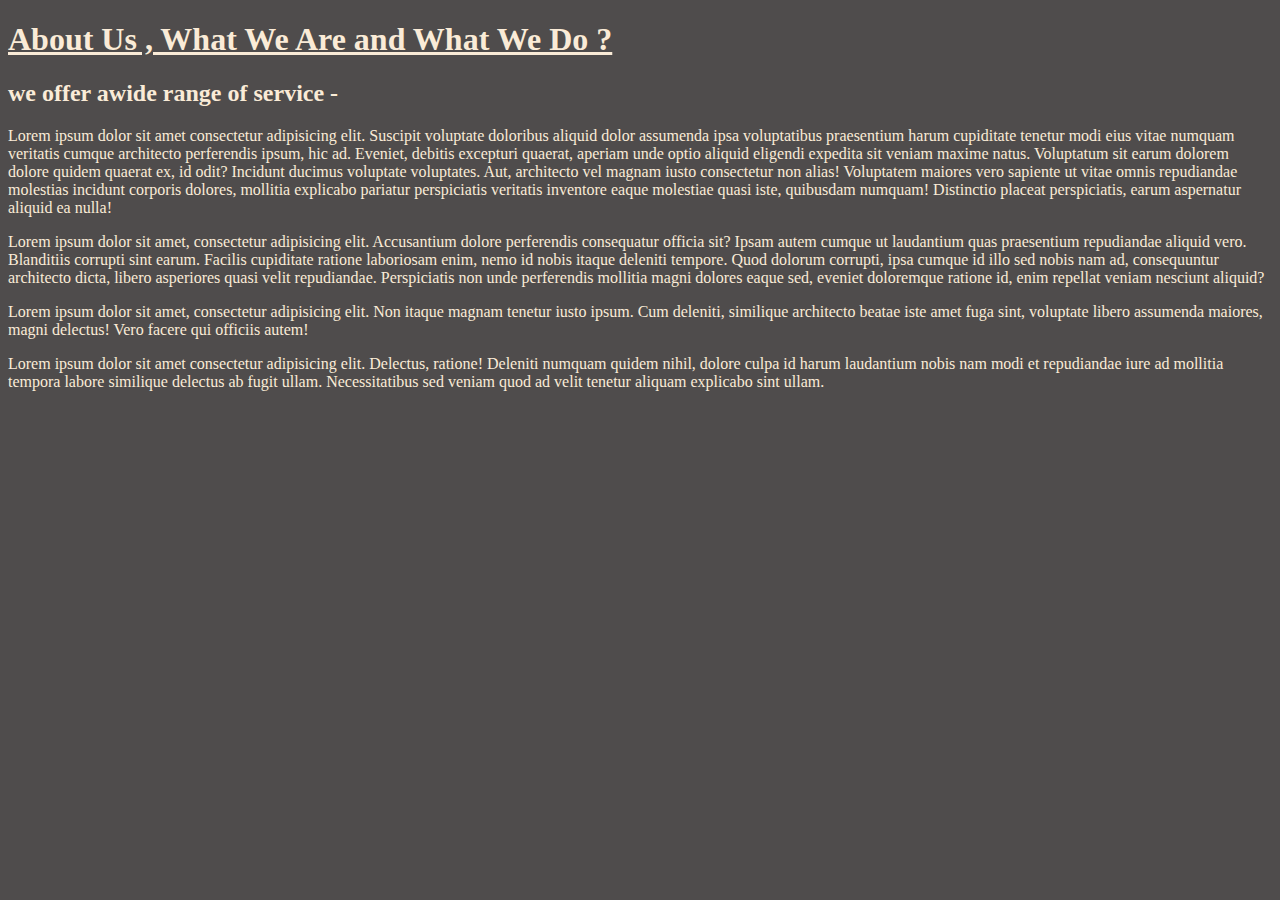
<file: about.html>
<!DOCTYPE html>
<html lang="en">
<head>
    <meta charset="UTF-8">
    <meta name="viewport" content="width=device-width, initial-scale=1.0">
    <title>about us</title>
    <link rel="stylesheet" href="./style.css">
</head>
<body>
   <u> <h1>About Us , What We Are and What We Do ?</h1></u>
    <h2>we offer awide range of service -</h2>
    <p>Lorem ipsum dolor sit amet consectetur adipisicing elit. Suscipit voluptate doloribus aliquid dolor assumenda ipsa voluptatibus praesentium harum cupiditate tenetur modi eius vitae numquam veritatis cumque architecto perferendis ipsum, hic ad. Eveniet, debitis excepturi quaerat, aperiam unde optio aliquid eligendi expedita sit veniam maxime natus. Voluptatum sit earum dolorem dolore quidem quaerat ex, id odit? Incidunt ducimus voluptate voluptates. Aut, architecto vel magnam iusto consectetur non alias! Voluptatem maiores vero sapiente ut vitae omnis repudiandae molestias incidunt corporis dolores, mollitia explicabo pariatur perspiciatis veritatis inventore eaque molestiae quasi iste, quibusdam numquam! Distinctio placeat perspiciatis, earum aspernatur aliquid ea nulla!</p>
    <p>Lorem ipsum dolor sit amet, consectetur adipisicing elit. Accusantium dolore perferendis consequatur officia sit? Ipsam autem cumque ut laudantium quas praesentium repudiandae aliquid vero. Blanditiis corrupti sint earum. Facilis cupiditate ratione laboriosam enim, nemo id nobis itaque deleniti tempore. Quod dolorum corrupti, ipsa cumque id illo sed nobis nam ad, consequuntur architecto dicta, libero asperiores quasi velit repudiandae. Perspiciatis non unde perferendis mollitia magni dolores eaque sed, eveniet doloremque ratione id, enim repellat veniam nesciunt aliquid?</p>
    <p>Lorem ipsum dolor sit amet, consectetur adipisicing elit. Non itaque magnam tenetur iusto ipsum. Cum deleniti, similique architecto beatae iste amet fuga sint, voluptate libero assumenda maiores, magni delectus! Vero facere qui officiis autem!</p>
<p>Lorem ipsum dolor sit amet consectetur adipisicing elit. Delectus, ratione! Deleniti numquam quidem nihil, dolore culpa id harum laudantium nobis nam modi et repudiandae iure ad mollitia tempora labore similique delectus ab fugit ullam. Necessitatibus sed veniam quod ad velit tenetur aliquam explicabo sint ullam.</p>
</body>
</html>
</file>
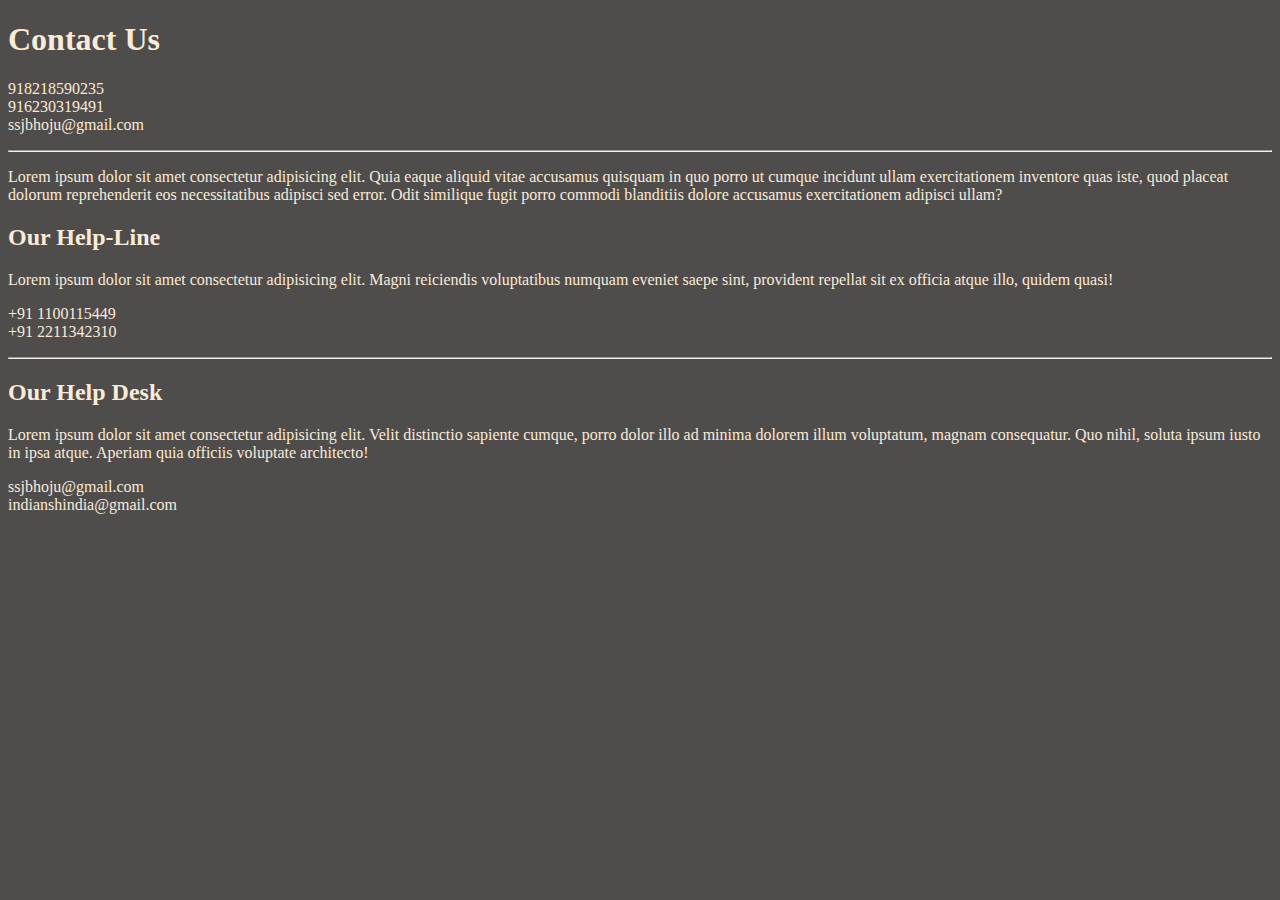
<file: contact.html>
<!DOCTYPE html>
<html lang="en">
<head>
    <meta charset="UTF-8">
    <meta name="viewport" content="width=device-width, initial-scale=1.0">
    <title>contact us !</title>
    <link rel="stylesheet" href="./style.css">

</head>
<body>
    <h1>Contact Us </h1>
    <p>918218590235 <br />
       916230319491 <br />
       ssjbhoju@gmail.com
   </p>
   <hr />
   <p>Lorem ipsum dolor sit amet consectetur adipisicing elit. Quia eaque aliquid vitae accusamus quisquam in quo porro ut cumque incidunt ullam exercitationem inventore quas iste, quod placeat dolorum reprehenderit eos necessitatibus adipisci sed error. Odit similique fugit porro commodi blanditiis dolore accusamus exercitationem adipisci ullam?</p>
  <h2>Our Help-Line</h2>
  <p>Lorem ipsum dolor sit amet consectetur adipisicing elit. Magni reiciendis voluptatibus numquam eveniet saepe sint, provident repellat sit ex officia atque illo, quidem quasi!</p>
  <p>
   +91 1100115449<br />+91 2211342310<br />
   <hr />
   <h2>Our Help Desk</h2>
   <p>Lorem ipsum dolor sit amet consectetur adipisicing elit. Velit distinctio sapiente cumque, porro dolor illo ad minima dolorem illum voluptatum, magnam consequatur. Quo nihil, soluta ipsum iusto in ipsa atque. Aperiam quia officiis voluptate architecto!</p>
   <p>
    ssjbhoju@gmail.com<br />
    indianshindia@gmail.com
   </p>

  </p>
</body>
</html>
</file>
<file: style.css>
html {
    background-color: rgba(15, 11, 11, 0.734);
} 
p{
    color: antiquewhite;
}
h1 , h2{
    color: antiquewhite;
}
u {
    color: antiquewhite;
}
</file>
